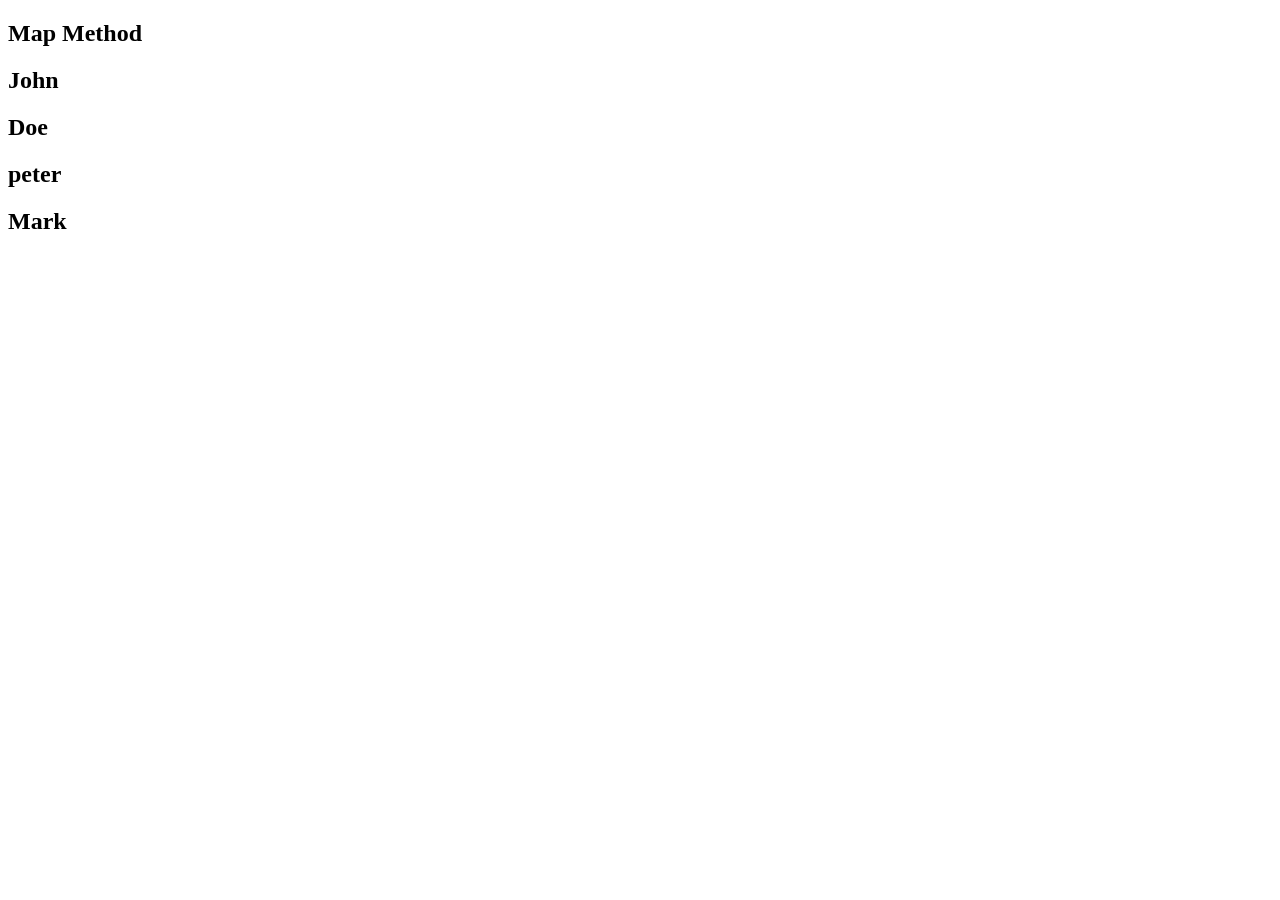
<file: 01-map/index.html>
<!DOCTYPE html>
<html lang="en">

<head>
  <meta charset="UTF-8">
  <meta name="viewport" content="width=device-width, initial-scale=1.0">
  <title>Map Method</title>
</head>

<body>
  <h2>Map Method</h2>
  <div id='result'></div>


  <script src="app.js"></script>
</body>

</html>
</file>
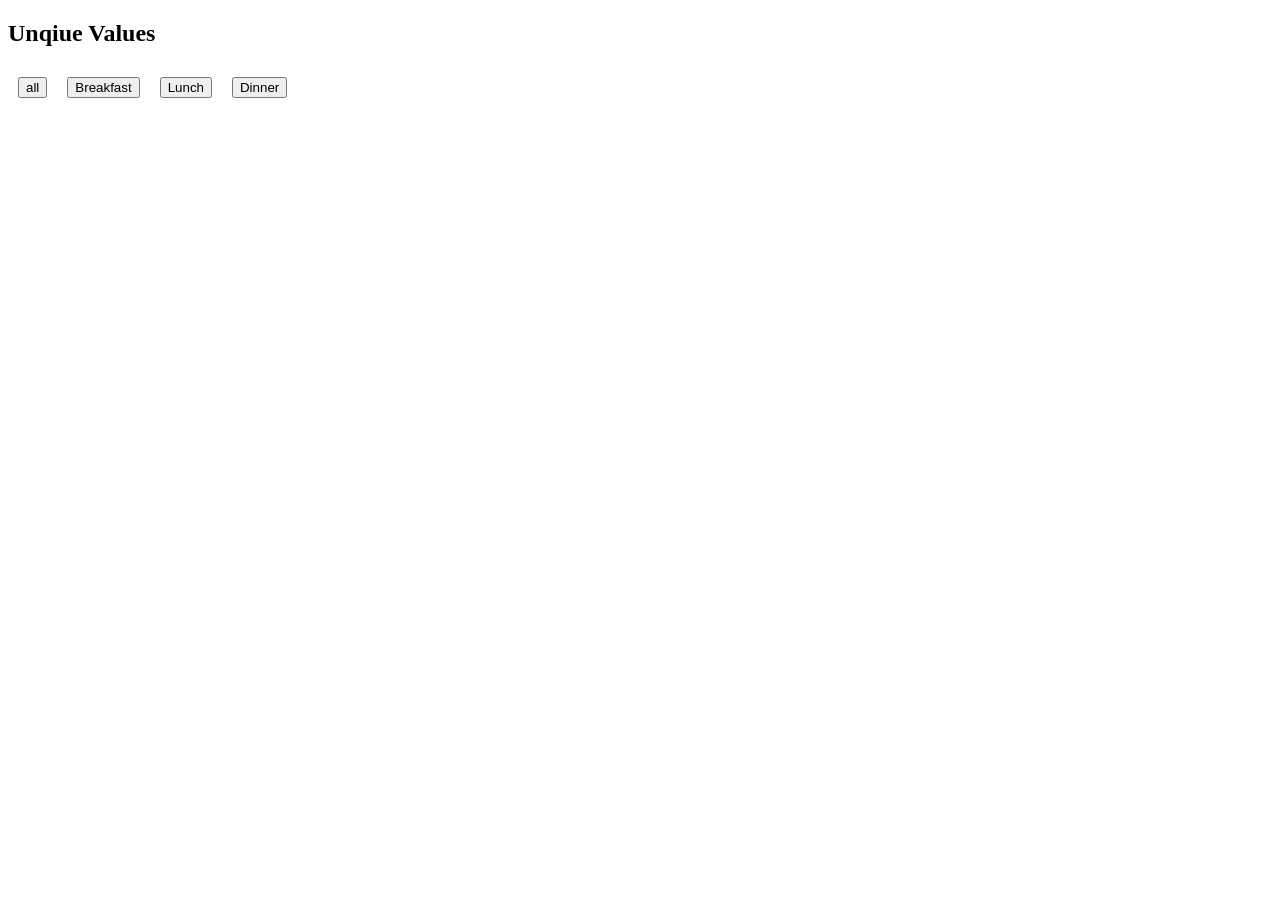
<file: 02-Unique-values/index.html>
<!DOCTYPE html>
<html lang="en">

<head>
  <meta charset="UTF-8">
  <meta name="viewport" content="width=device-width, initial-scale=1.0">
  <title>Unique Values</title>
</head>

<body>
  <h2>Unqiue Values</h2>

  <div id="result"></div>

  <script src="app.js"></script>

</body>

</html>
</file>
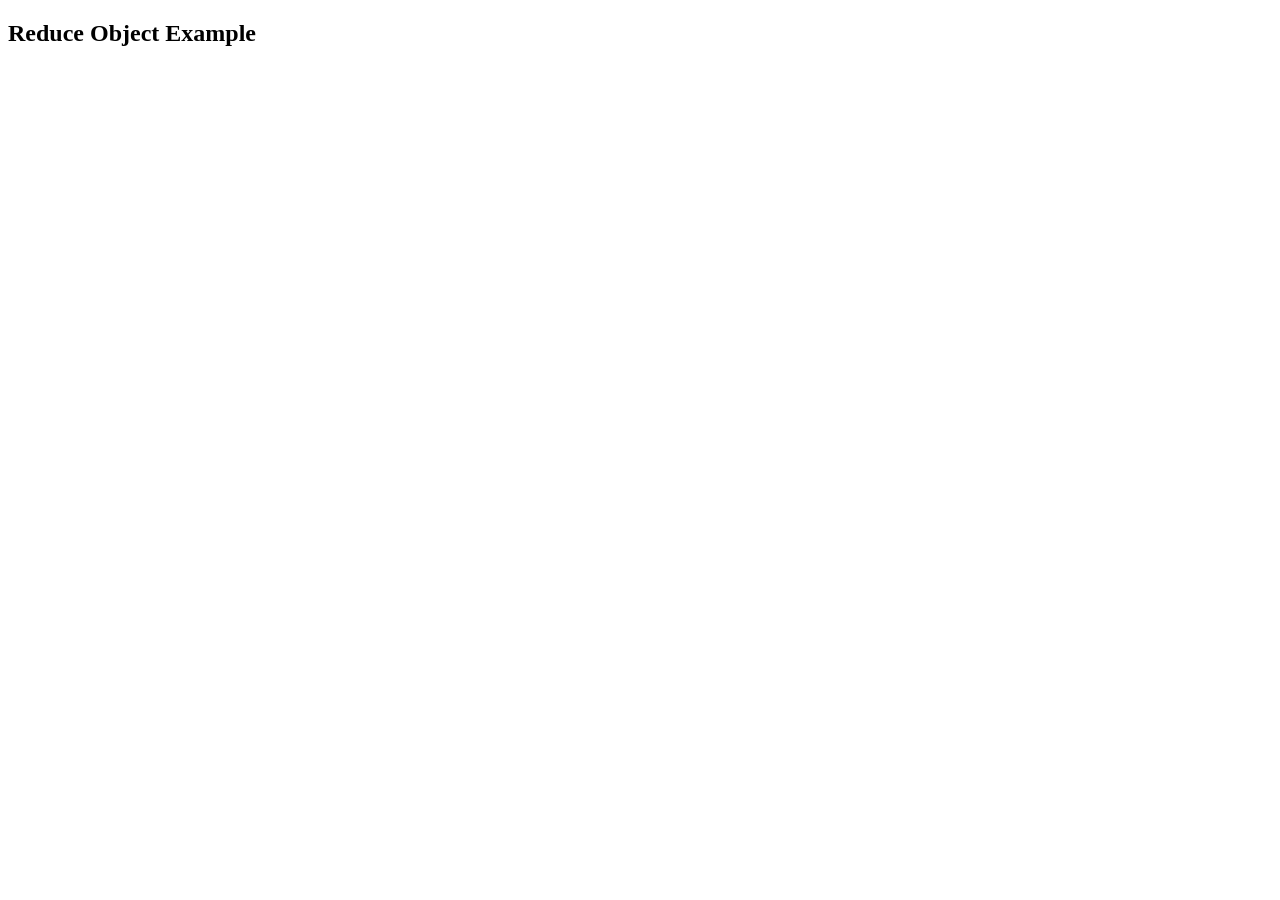
<file: 06-Reduce_object_example/Index.html>
<!DOCTYPE html>
<html lang="en">

<head>
  <meta charset="UTF-8">
  <meta name="viewport" content="width=device-width, initial-scale=1.0">
  <title>Reduce Object Example</title>
</head>

<body>
  <h2>Reduce Object Example</h2>
  <script src="App.js"></script>
</body>

</html>
</file>
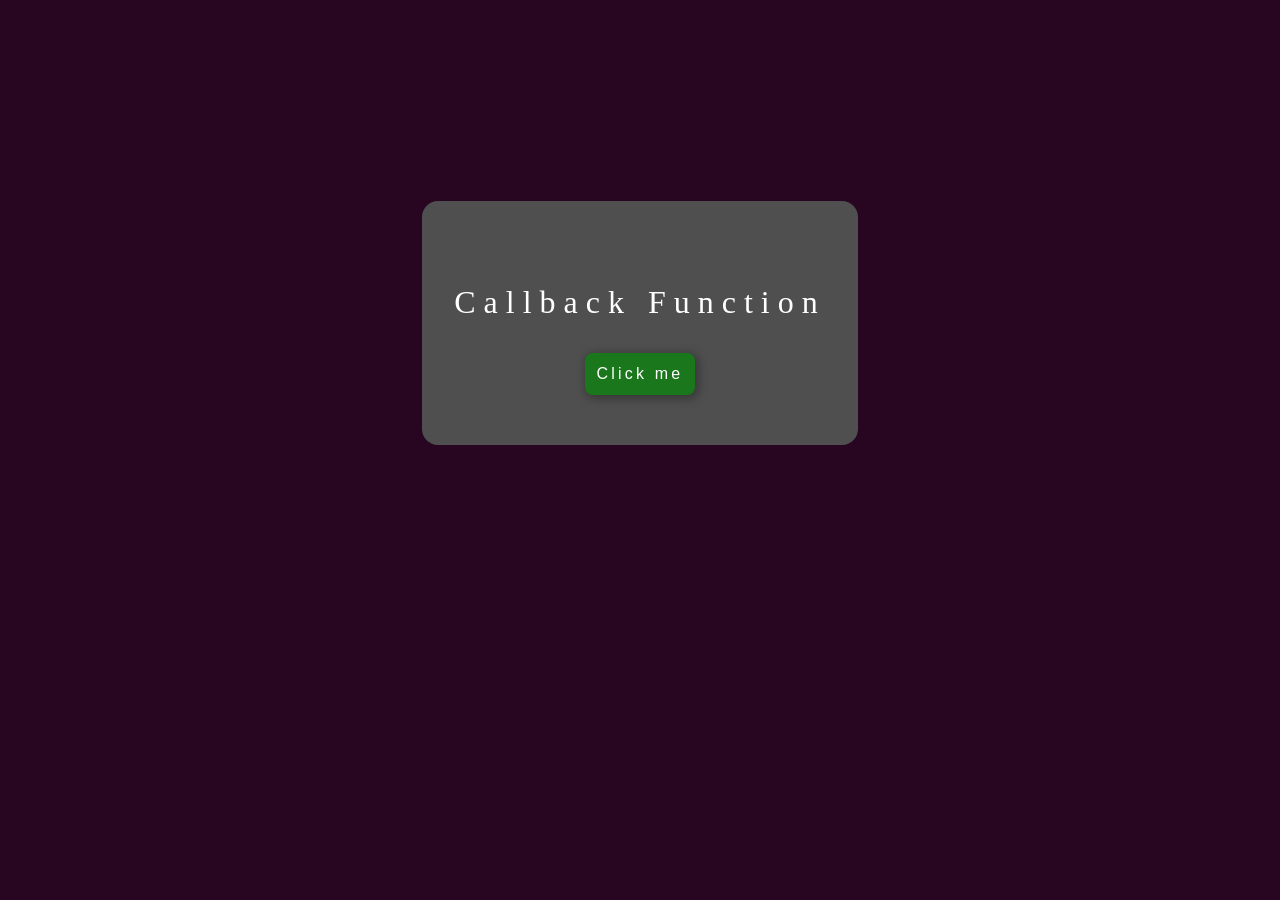
<file: 13-callback-functions/index.html>
<!DOCTYPE html>
<html lang="en">

<head>
  <meta charset="UTF-8">
  <meta name="viewport" content="width=device-width, initial-scale=1.0">
  <title>Callback functions</title>
  <link rel="stylesheet" href="style.css">
</head>

<body>
  <main class="container">
    <p>Callback Function</p>
    <button>Click me</button>
  </main>
  <script src="app.js"></script>
</body>

</html>
</file>
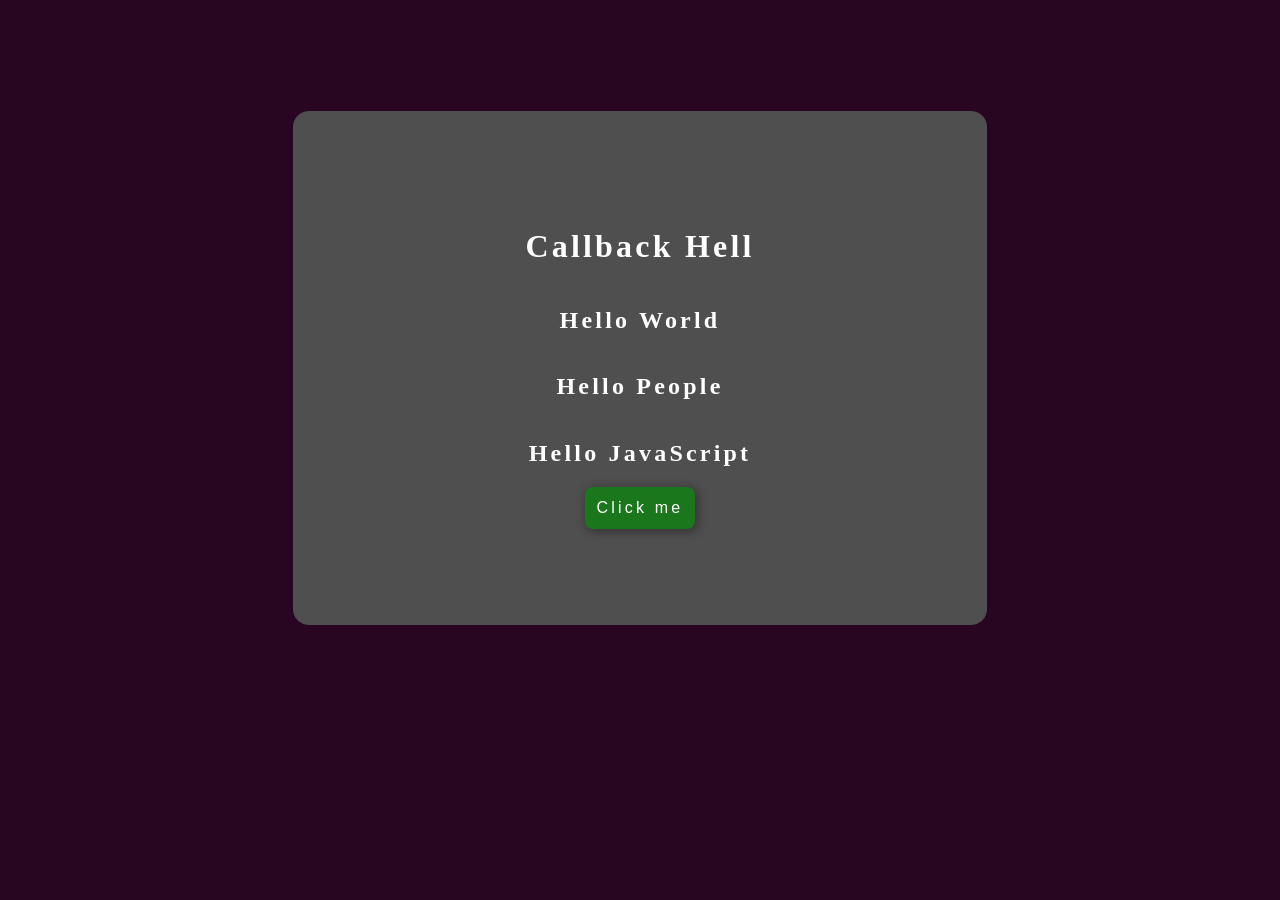
<file: 14-callback-hell/index.html>
<!DOCTYPE html>
<html lang="en">

<head>
  <meta charset="UTF-8">
  <meta name="viewport" content="width=device-width, initial-scale=1.0">
  <title>Callback functions</title>
  <link rel="stylesheet" href="style.css">
</head>

<body>
  <main class="container">
    <h1>Callback Hell</h1>
    <h2 class="first">Hello World</h2>
    <h2 class="second">Hello People</h2>
    <h2 class="third">Hello JavaScript</h2>
    <button class="btn">Click me</button>
  </main>
  <script src="app.js"></script>
</body>

</html>
</file>
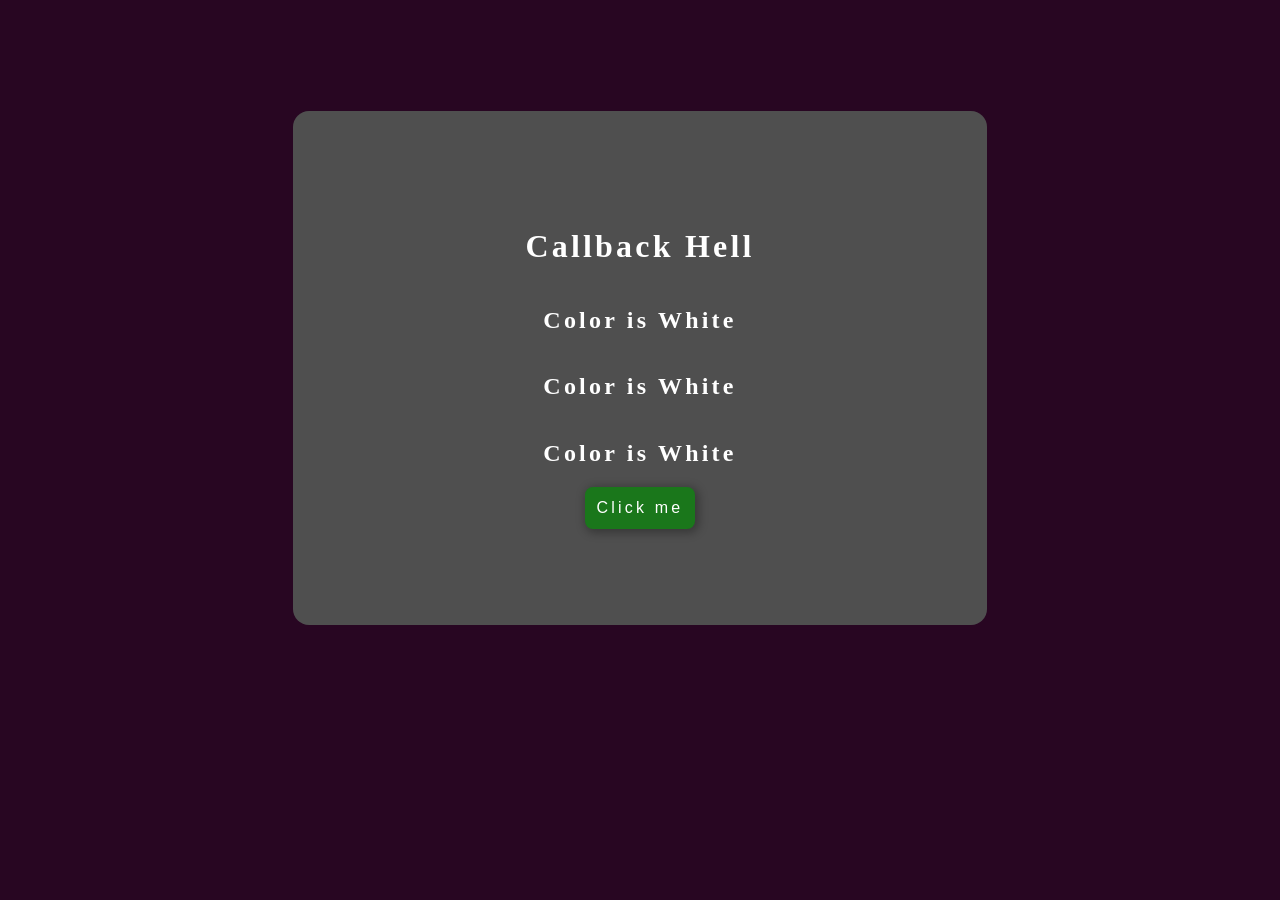
<file: 16-promises-example/index.html>
<!DOCTYPE html>
<html lang="en">

<head>
  <meta charset="UTF-8">
  <meta name="viewport" content="width=device-width, initial-scale=1.0">
  <title>Callback functions</title>
  <link rel="stylesheet" href="style.css">
</head>

<body>
  <main class="container">
    <h1>Callback Hell</h1>
    <h2 class="first">Color is White</h2>
    <h2 class="second">Color is White</h2>
    <h2 class="third">Color is White</h2>
    <button class="btn">Click me</button>
  </main>
  <script src="app.js"></script>
</body>

</html>
</file>
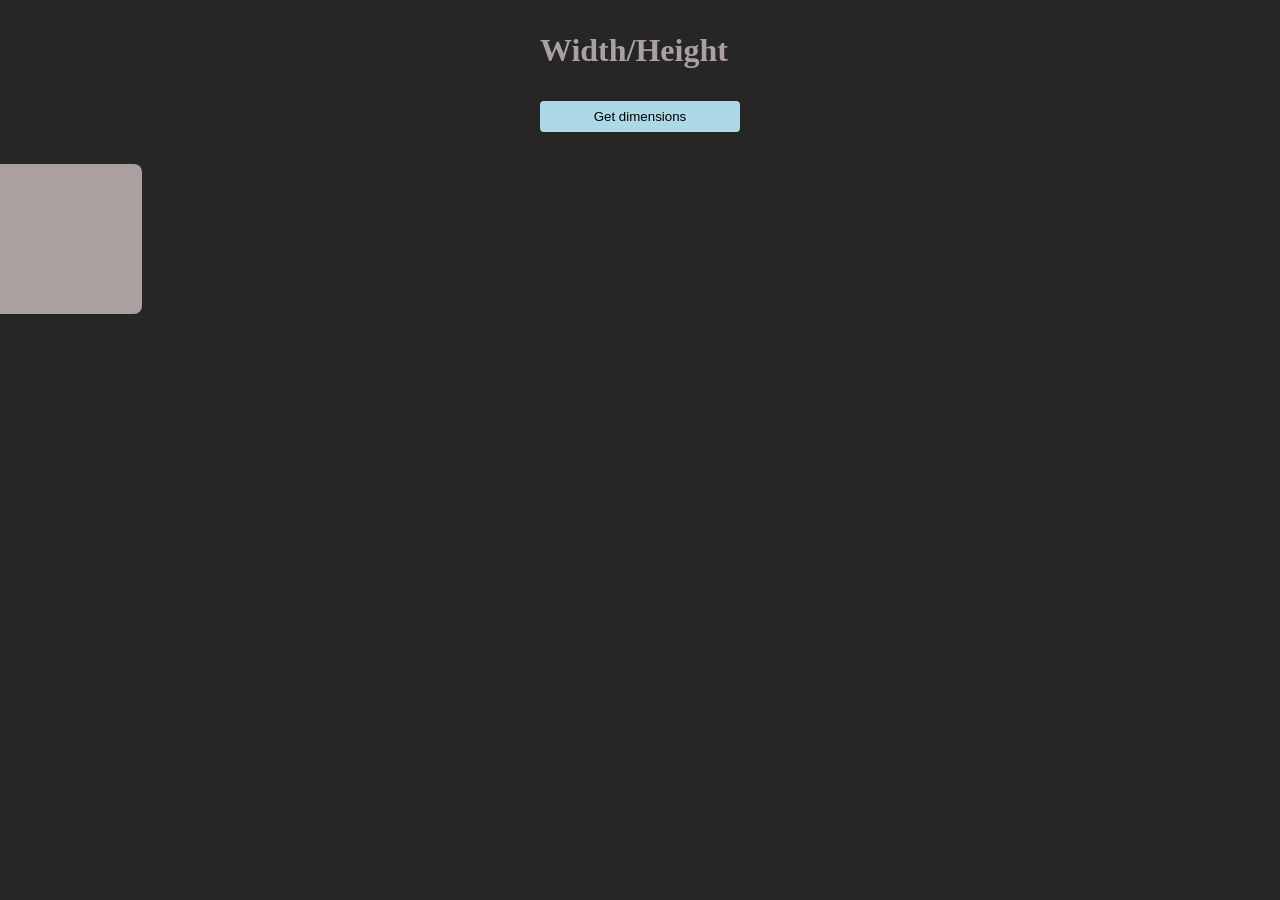
<file: 20_width_height/index.html>
<!doctype html>
<html lang="en">
  <head>
    <meta charset="UTF-8" />
    <meta name="viewport" content="width=device-width, initial-scale=1.0" />
    <title>Width/Height</title>
  </head>
  <style>
    body {
      background: #262626;
      color: #aaa0a0;
    }
    h1 {
      margin: 2rem auto;
      width: 200px;
    }
    .btn {
      display: block;
      width: 200px;
      border-radius: 0.25rem;
      border: none;
      padding: 0.5rem 0.75rem;
      background: lightblue;
      cursor: pointer;
      margin: 2rem auto;
    }
    .box {
      width: 150px;
      height: 150px;
      background: #aaa0a0;
      /* margin: 20px auto; */
      /* negative value */
      margin-left: -1rem;
      border-radius: 0.5rem;
    }
  </style>
  <div class="container">
    <h1>Width/Height</h1>
    <button class="btn">Get dimensions</button>
    <div class="box"></div>
  </div>
  <body>
    <script src="app.js"></script>
  </body>
</html>
</file>
<file: 13-callback-functions/style.css>
body {
  background: #280622;
  color: #fff;
  height: 70vh;
  display: grid;
  place-items: center;
}

.container {
  display: flex;
  justify-content: center;
  flex-direction: column;
  align-items: center;
  min-height: 20vh;
  background: #4f4f4f;
  padding: 2rem;
  border-radius: 1rem;
}

.container p {
  font-size: 2rem;
  letter-spacing: 0.5rem;
}
.container button {
  background: #1a771b;
  padding: 0.75rem;
  font-size: 1rem;
  color: #fff;
  border-radius: 0.5rem;
  border: none;
  box-shadow: 2px 2px 10px 2px rgba(0, 0, 0, 0.3);
  letter-spacing: 0.2rem;
  cursor: pointer;
}
</file>
<file: 14-callback-hell/style.css>
body {
  background: #280622;
  color: #fff;
  height: 80vh;
  display: grid;
  place-items: center;
  letter-spacing: 0.2rem;
}

.container {
  display: flex;
  justify-content: center;
  flex-direction: column;
  align-items: center;
  min-height: 50vh;
  min-width: 70vh;
  background: #4f4f4f;
  padding: 2rem;
  border-radius: 1rem;
}

.container p {
  font-size: 2rem;
  letter-spacing: 0.5rem;
}
.container button {
  background: #1a771b;
  padding: 0.75rem;
  font-size: 1rem;
  color: #fff;
  border-radius: 0.5rem;
  border: none;
  box-shadow: 2px 2px 10px 2px rgba(0, 0, 0, 0.3);
  letter-spacing: 0.2rem;
  cursor: pointer;
}
</file>
<file: 16-promises-example/style.css>
body {
  background: #280622;
  color: #fff;
  height: 80vh;
  display: grid;
  place-items: center;
  letter-spacing: 0.2rem;
}

.container {
  display: flex;
  justify-content: center;
  flex-direction: column;
  align-items: center;
  min-height: 50vh;
  min-width: 70vh;
  background: #4f4f4f;
  padding: 2rem;
  border-radius: 1rem;
}

.container p {
  font-size: 2rem;
  letter-spacing: 0.5rem;
}
.container button {
  background: #1a771b;
  padding: 0.75rem;
  font-size: 1rem;
  color: #fff;
  border-radius: 0.5rem;
  border: none;
  box-shadow: 2px 2px 10px 2px rgba(0, 0, 0, 0.3);
  letter-spacing: 0.2rem;
  cursor: pointer;
}
</file>
